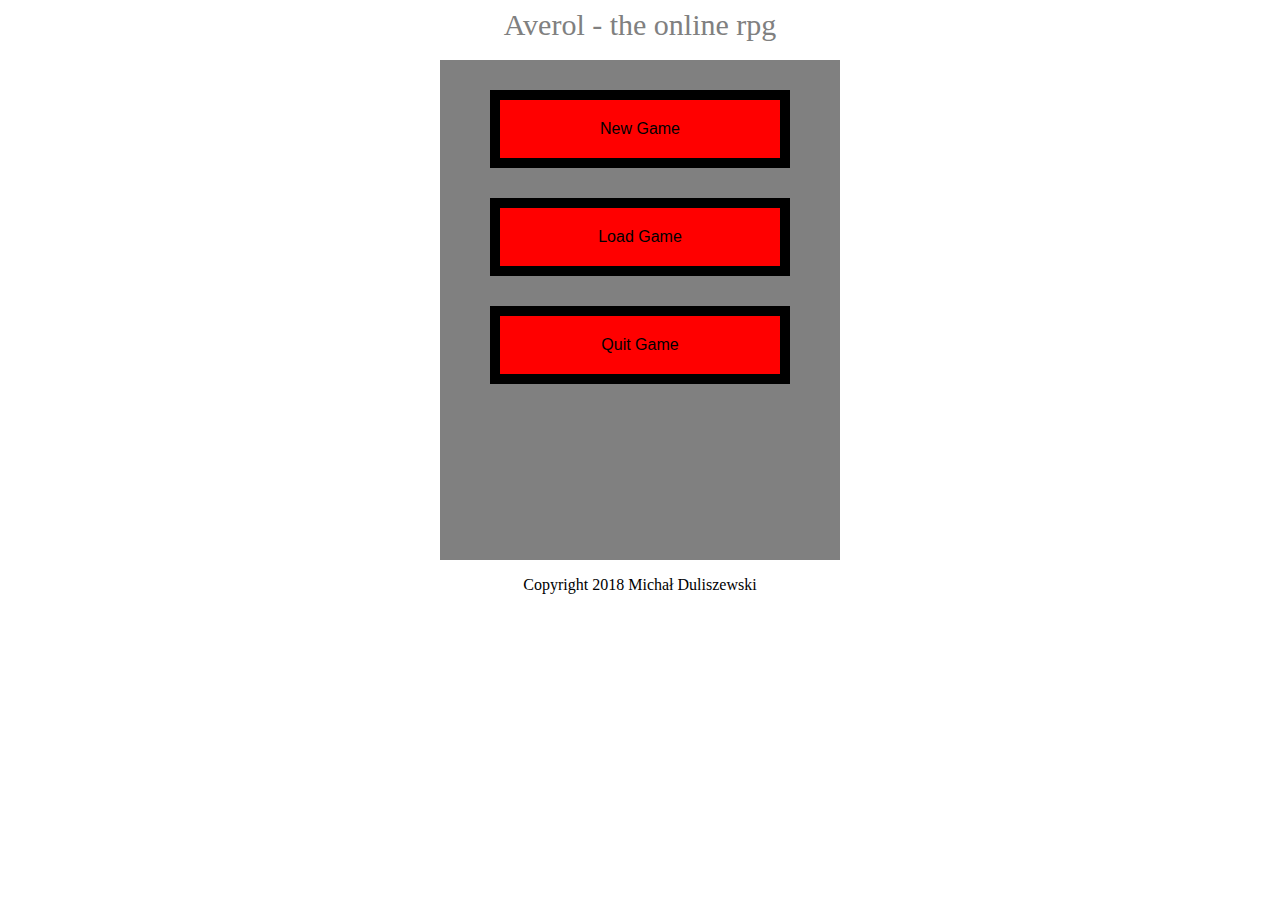
<file: index.html>
<!DOCTYPE HTML>

<html>

<head>
	<meta http-equiv="Content-Type" content="text/html; charset=UTF-8" />
	<meta name="viewport" content="width=device-width, initial-scale=1.0"/>

	<title>Averol</title>
	<link rel="stylesheet" href="graphics.css" >
</head>

<body>

	<header>
			Averol - the online rpg
	</header>
	<br/>

	<div id="menuButtons">
		<button onclick="location.href='characterCreation.html';" id="newButton" class="menuButton"> New Game</button>
		<button id="loadButton" class="menuButton">Load Game</button> 
		<button id="quitButton" class="menuButton">Quit Game</button>				
	</div>

	<footer>
		<p>Copyright 2018 Michał Duliszewski</p>
	</footer>
	
    <script src="averol.js"></script> 

</body>

</html>
</file>
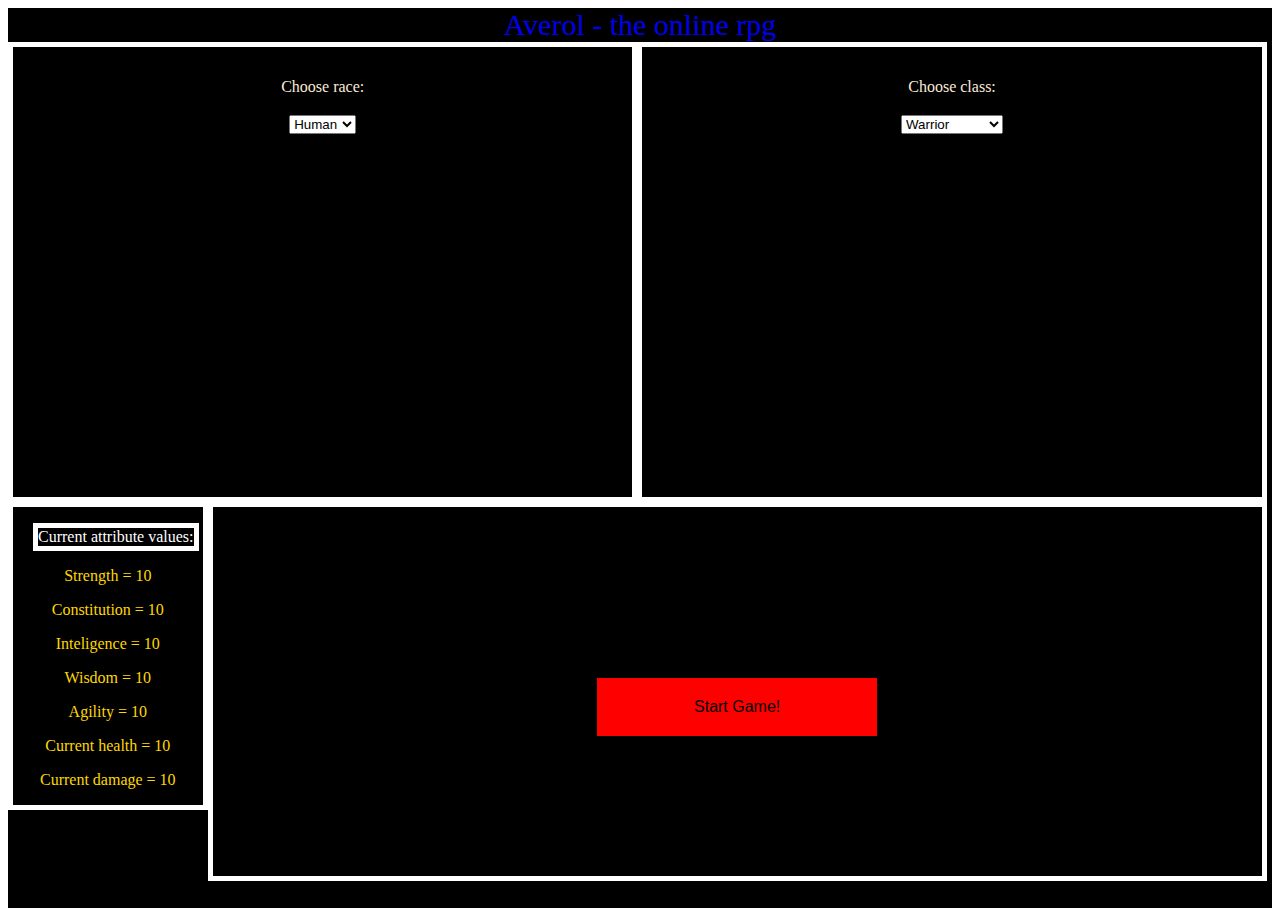
<file: characterCreation.html>
<!DOCTYPE HTML>

<html>

<head>
	<meta http-equiv="Content-Type" content="text/html; charset=UTF-8" />
	<meta name="viewport" content="width=device-width, initial-scale=1.0"/>

	<title>Averol</title>
	<link rel="stylesheet" href="graphics.css" >
</head>

<body>

    <div id="charCreation">


	    <header>
                <a href="index.html">Averol - the online rpg</a>
        </header>


        <div class="choose" id=chooseRace>

            <div class="description">
                Choose race: 
            </div>

            <select id="selectedRace">
                <option value="Human">Human</option>
                <option value="Elf">Elf</option>
                <option value="Orc">Orc</option>
                <option value="Halfling">Halfling</option>
                <option value="Dwarf">Dwarf</option>
            </select> 
            

        </div>

        <div class="choose" id="chooseClass">

            <div class="description">
                Choose class: 
            </div>

            <select id="selectedClass">
                <option value="warrior">Warrior</option>
                <option value="wizard">Wizard</option>
                <option value="assasin">Assasin</option>
                <option value="necromancer">Necromancer</option>
            </select> 
            


        </div>

        <div class="choose" id="attributes">

            <p id="p1" class="choose">Current attribute values: </p>
            <p id="strText" class="attributeValues">Strength = 10</p>
            <p id="conText" class="attributeValues">Constitution =  10</p>
            <p id="intText" class="attributeValues">Inteligence = 10</p>
            <p id="wisText" class="attributeValues">Wisdom =  10</p>
            <p id="agText" class="attributeValues">Agility =  10</p>
            <p id="hpText" class="attributeValues">Current health =  10</p>
            <p id="dmgText" class="attributeValues">Current damage =  10</p>

        </div>

        <div class = "choose" id="createChar" >

            <button id="beginButton" class="menuButton">Start Game!</button>

        </div>
        


    </div>

	

	
    <script src="enemies.js"></script> 
    <script src="averol.js"></script> 

</body>

</html>
</file>
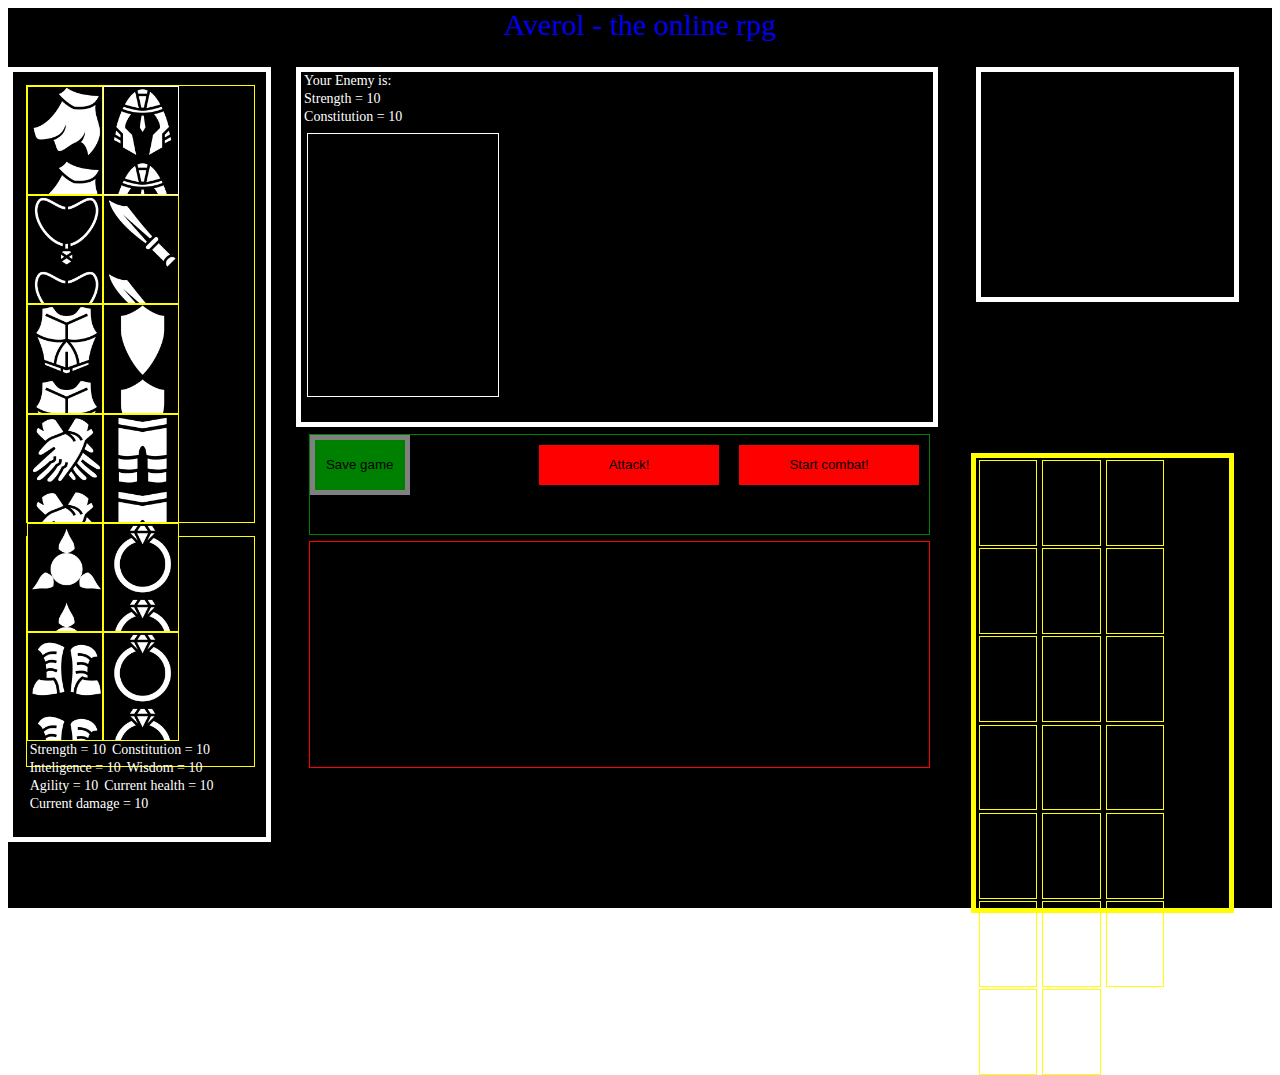
<file: mainGame.html>
<!DOCTYPE HTML>

<html>

<head>
	<meta http-equiv="Content-Type" content="text/html; charset=UTF-8" />
	<meta name="viewport" content="width=device-width, initial-scale=1.0"/>

	<title>Averol</title>
	<link rel="stylesheet" href="graphics.css" >
</head>

<body>


    <div id="gameDiv">
        <header>
            <a href="index.html">Averol - the online rpg</a>
        </header>

        <div id="charSheet">
            <div id="equipment">
                <div id="cape" class="eqSlot">


                </div>
                <div id="helmet" class="eqSlot">
                    
                    
                </div>

                <div id="necklace" class="eqSlot">

                    
                </div>

                <div id="mainWeapon" class="eqSlot">

                    
                </div>       

                <div id="chest" class="eqSlot">

                    
                </div> 


                <div id="secondWeapon" class="eqSlot"> </div> 
                
                <div id="gloves" class="eqSlot"> </div> 

                <div id= "legs" class="eqSlot"> </div> 

                <div id="trinket" class="eqSlot"> </div> 

                <div id="ring" class="eqSlot"> </div> 

                <div id= "boots" class="eqSlot"> </div>

                <div id="ring" class="eqSlot"> </div>



            </div>

            <div id="stats">
                <p id="strText2" class="attributeValues2">Strength = 10</p></br>
                <p id="conText2" class="attributeValues2">Constitution =  10</p></br>
                <p id="intText2" class="attributeValues2">Inteligence = 10</p></br>
                <p id="wisText2" class="attributeValues2">Wisdom =  10</p></br>
                <p id="agText2" class="attributeValues2">Agility =  10</p></br>
                <p id="hpText2" class="attributeValues2">Current health =  10</p></br>
                <p id="dmgText2" class="attributeValues2">Current damage =  10</p></br>

            </div>

        </div>

        <div id="enemy">
            <div id="enemyStats">
                <p id="enemyName" class="attributeValues2">Your Enemy is: </p></br>
                <p id="enemyDmg" class="attributeValues2">Strength = 10</p></br>
                <p id="enemyHealth" class="attributeValues2">Constitution =  10</p></br>
            </div>
            <div id="gameLog">

            </div>
            
        </div>

        <div id="map">

            
        </div>

        <div id="inventory">
            <div class="invSlot"></div>
            <div class="invSlot"></div>
            <div class="invSlot"></div>
            <div class="invSlot"></div>
            <div class="invSlot"></div>

            <div class="invSlot"></div>
            <div class="invSlot"></div>
            <div class="invSlot"></div>
            <div class="invSlot"></div>
            <div class="invSlot"></div>

            <div class="invSlot"></div>
            <div class="invSlot"></div>
            <div class="invSlot"></div>
            <div class="invSlot"></div>
            <div class="invSlot"></div>

            <div class="invSlot"></div>
            <div class="invSlot"></div>
            <div class="invSlot"></div>
            <div class="invSlot"></div>
            <div class="invSlot"></div>
         </div>



        <div id="actions">
            <button id="fightButton" class="actionButton">Start combat!</button>
            <button id="attackButton" class="actionButton">Attack!</button>
            <button id="saveButton" class="actionButton">Save game</button>
            
        </div>

        <div id="skills">
            
            
        </div>


    </div>

    <script src="http://code.jquery.com/jquery-1.11.0.min.js"></script>

    <script src="enemies.js"></script> 
    <script src="items.js"></script> 
    <script src="averol.js"></script> 

</body>

</html>
</file>
<file: graphics.css>
body{
    text-align: center;
}

a {
    text-decoration:none;
}

header{
    font-size: 30px;
    color: gray;
}

/*START main menu */

.menuButton{
    background-color: red; 
    border-color: black;
    border-style: solid;
    border-width: 10px 10px 10px 10px;
    color: black;
    padding: 20px 20px 20px 20px;
    text-align: center;
    text-decoration: none;
    font-size: 16px;
    width: 300px;
    margin-top: 30px;
    margin-left: auto;
    margin-right: auto;
    cursor: pointer;
}

.menuButton:hover{
    border-top: 10px solid #ffffff;
    border-bottom: 10px solid #ffffff;
    
}

#menuButtons{
    background-color: gray; 
    
    align-items: center;
    justify-content: center;
    height: 500px;
    width: 400px;
    display: inline-block;
}

/*END main menu */


/*START - main game*/

#gameDiv{
    background-color: black;
    height: 100vh;
    align-content: flex-start;
}


    /* START character-sheet*/
#charSheet{
    margin-top: 2%;
    float: left;
    width: 20%;
    height: 85%;
    border: 5px solid white;

}
#equipment{
    margin: 5% 5% 5% 5%;
    width: 90%;
    height: 57%;
    border: 1px solid yellow;
}


.eqSlot{
    width: 32.66%;
    height: 24.6%;
    border: 1px solid yellow;
    float: left;
}

#helmet{
    background-image: url('images/eqSlots/temp-helmet.png');
    background-size: contain;
    border: 1px solid white;
}

#mainWeapon{
    background-image: url('images/eqSlots/temp-weapon.png');
    background-size: contain;
}

#secondWeapon{
    background-image: url('images/eqSlots/temp-shield.png');
    background-size: contain;
}

#necklace{
    background-image: url('images/eqSlots/temp-necklace.png');
    background-size: contain;
}


#cape{
    background-image: url('images/eqSlots/temp-cape.png');
    background-size: contain;
}

#chest{
    background-image: url('images/eqSlots/temp-chest.png');
    background-size: contain;
}

#legs{
    background-image: url('images/eqSlots/temp-legs.png');
    background-size: contain;
}

#gloves{
    background-image: url('images/eqSlots/temp-gloves.png');
    background-size: contain;
}

#boots{
    background-image: url('images/eqSlots/temp-boots.png');
    background-size: contain;
}

#trinket{
    background-image: url('images/eqSlots/temp-trinket.png');
    background-size: contain;
}

#ring{
    background-image: url('images/eqSlots/temp-ring.png');
    background-size: contain;
}



#stats{
    margin: 5% 5% 5% 5%;
    width: 90%;
    height: 30%;
    border: 1px solid yellow;
}

    /* END character-sheet*/



#enemy{
    margin-left: 2%;
    margin-top: 2%;
    float: left;
    width: 50%;
    height: 350px;
    border: 5px solid white;
}

#gameLog{
    float: left;
    border: 1px solid white;
    margin: 1% 1% 1% 1%;
    width: 30%;
    height: 75%;
    overflow:auto;
    color: yellow
}

#map{
    margin-left: 3%;
    margin-top: 2%;
    float: left;
    width: 20%;
    height: 25%;
    border: 5px solid white;
}



#actions{
    margin-left: 3%;
    margin-top: 0.5%;
    float: left;
    width: 49%;
    height: 11%;
    border: 1px solid green;
}

#skills{
    margin-left: 3%;
    margin-top: 0.5%;
    float: left;
    width: 49%;
    height: 25%;
    border: 1px solid red;
}

#inventory{
    margin-right: 3%;
    margin-left: 3%;
    margin-top: 2%;
    border: 5px solid yellow;
    width: 20%;
    height: 50%;
    float: right;
}

.invSlot{
    margin-right: 1%;
    margin-left: 1%;
    margin-top: 1%;
    border: 1px solid yellow;
    width: 22.3%;
    height: 18.6%;
    float: left;
}

.actionButton{
    width: 200px;
    height: 60px;
    background-color: red; 
    border-color: black;
    border-style: solid;
    border-width: 10px 10px 10px 10px;
    cursor: pointer;
    float: right;
}

#saveButton{
    width: 100px;
    height: 60px;
    background-color: green; 
    border-color: gray;
    border-style: solid;
    border-width: 5px 5px 5px 5px;
    cursor: pointer;
    float: left;
}

#saveButton:hover{
    border-top: 10px solid #ffffff;
    border-bottom: 10px solid #ffffff;
}

.actionButton:hover{
    border-top: 10px solid #ffffff;
    border-bottom: 10px solid #ffffff;
}

/*END - main game*/



/*START - character creation*/

#charCreation{
    background-color: black;
    height: 100vh;
    align-content: flex-start;
}

#chooseRace{
    width: 49%;
    height: 50%;
}

#chooseClass{
    width: 49%;
    height: 50%;
}

.attributeValues{
    color: gold;
}

.attributeValues2{
    color: white;
    margin-left: 3px;
    margin-right: 3px;
    margin-top: 1px;
    margin-bottom: 1px;
    font-size: 14px;
    float: left;
}

#attributes{

    width: 15%;
}

#createChar{
    width: 83%;
    height: 41%;
    display: flex;
    align-items: center;
    justify-content: center;
}

#p1{
    margin-left: 20px;
}

.description{
    margin-top: 5%;
    margin-bottom: 3%;
    color: antiquewhite;
}

.choose{
    border: 5px solid white;
    float: left;
    color: #ffffff
}


/*END - character creation*/
</file>
